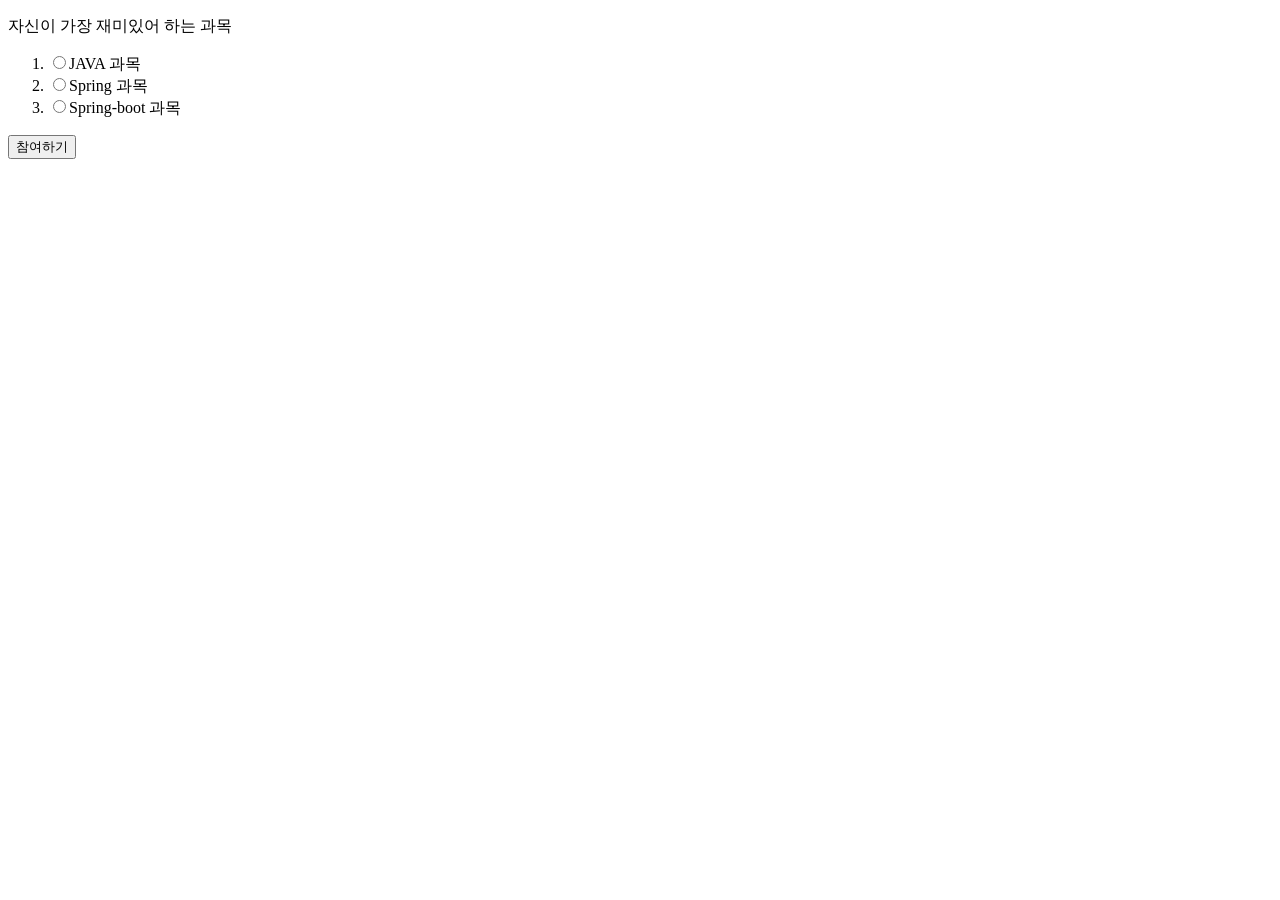
<file: kr.co.apink/src/main/webapp/index.html>
<!DOCTYPE html>
<html>
<head>
<meta charset="UTF-8">
<title>온라인 투표</title>
</head>
<body>
<form id="frm">
<p>자신이 가장 재미있어 하는 과목</p>
<ol>
<li><input type="radio" name="poll" value="1">JAVA 과목</li>
<li><input type="radio" name="poll" value="2">Spring 과목</li>
<li><input type="radio" name="poll" value="3">Spring-boot 과목</li>
</ol>
<input type="button" value="참여하기" onclick="pollok()">
</form>
</body>
<script>
//() => 화살표 함수
var pollok = () =>{
	let ea = frm.poll.length;
	let ck = false;
	for(var a = 0; a < ea; a++){
		if(frm.poll[a].checked == true){
			ck =true;
		}
	}
	frm.method="post";
	frm.action="./pollok.do";
	frm.submit();
}

</script>
</html>
</file>
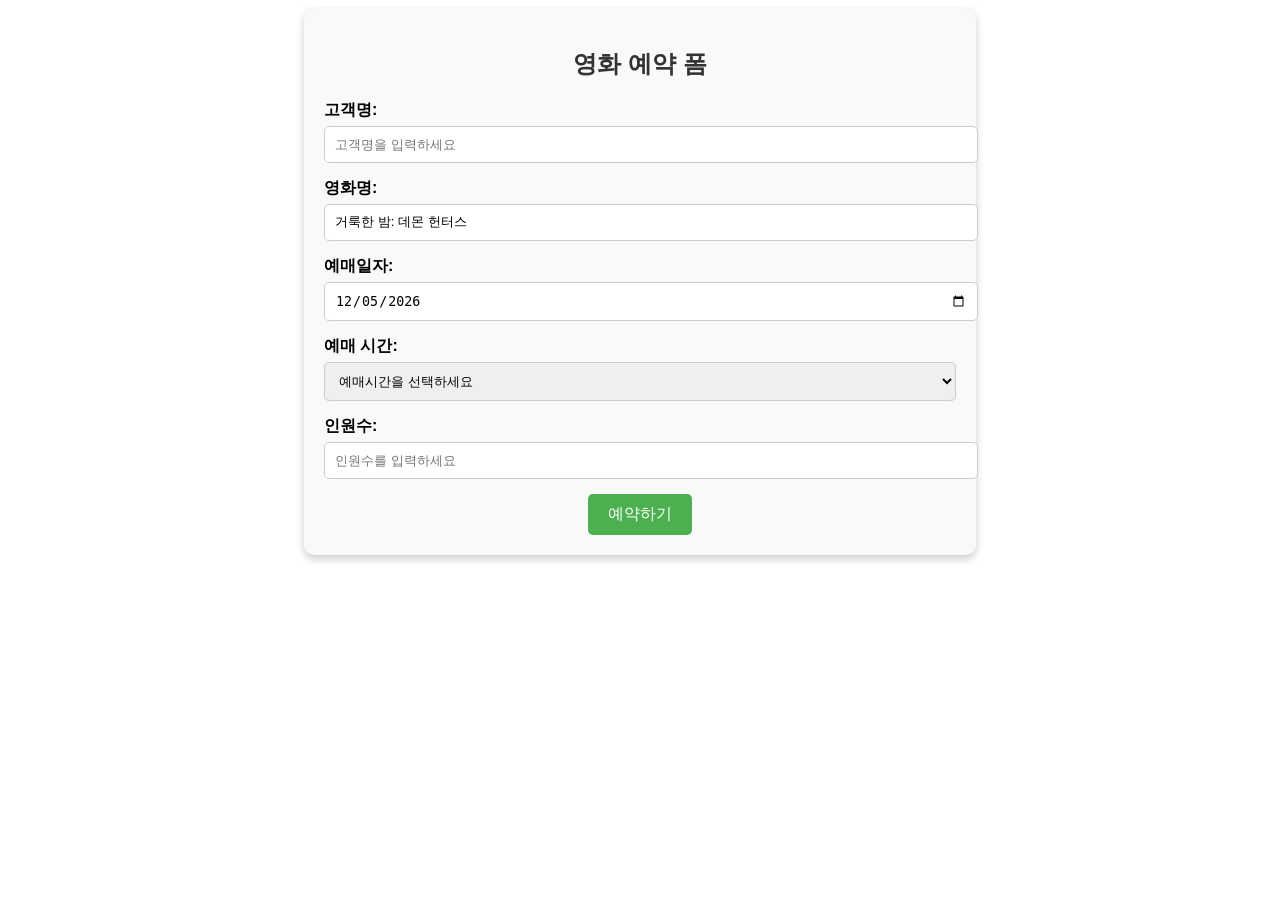
<file: kr.co.apink/src/main/webapp/movie_reserv.html>
<!DOCTYPE html>
<html>
<head>
    <meta charset="UTF-8">
    <title>영화 예약 시스템</title>
    <link rel-"stylesheet" href="./movie_main.css">
</head>
<body>
    
    <div style="width: 50%; margin: 0 auto; font-family: Arial, sans-serif; background-color: #f9f9f9; padding: 20px; border-radius: 10px; box-shadow: 0 4px 8px rgba(0, 0, 0, 0.2);">
        <h2 style="text-align: center; color: #333;">영화 예약 폼</h2>
        <form id="frm" action="./movie_reservok.do" method="POST" onsubmit="return reserve()">
            <div style="margin-bottom: 15px;">
            	<!-- 예매 고객의 고유번호 코드 (js 난수로 자동생성) -->
            	<input type="hidden" name="usercode" value="">
                <!-- 영화의 고유번호 코드 -->
                <input type="hidden" name="moviecode" value="402">
                <label for="customerName" style="display: block; font-weight: bold; margin-bottom: 5px;">고객명:</label>
                <input type="text" id="customerName" name="mname" placeholder="고객명을 입력하세요" style="width: 100%; padding: 10px; border: 1px solid #ccc; border-radius: 5px;" >
            </div>
            <div style="margin-bottom: 15px;">
                <label for="movieName" style="display: block; font-weight: bold; margin-bottom: 5px;">영화명:</label>
                <input type="text" id="movie-name" name="movienm" value="거룩한 밤: 데몬 헌터스"  readonly="readonly" style="width: 100%; padding: 10px; border: 1px solid #ccc; border-radius: 5px;">
            </div>
            <div style="margin-bottom: 15px;">
                <label for="reservationDate" style="display: block; font-weight: bold; margin-bottom: 5px;">예매일자:</label>
                <input type="date" id="reservationDate" name="mdate" style="width: 100%; padding: 10px; border: 1px solid #ccc; border-radius: 5px;" >
            </div>
            <div style="margin-bottom: 15px;">
                <label for="reservationTime" style="display: block; font-weight: bold; margin-bottom: 5px;">예매 시간:</label>
                <select id="reservationTime" name="mtime" style="width: 100%; padding: 10px; border: 1px solid #ccc; border-radius: 5px;" >
                <option value = "">예매시간을 선택하세요</option>
                <option value = "10:00">오전 10:00</option>
                <option value = "13:00">오후 13:00</option>
                <option value = "16:00">오후 16:00</option>
                <option value = "20:00">오후 20:00</option>
                </select>
            </div>
            <div style="margin-bottom: 15px;">
                <label for="numberOfPeople" style="display: block; font-weight: bold; margin-bottom: 5px;">인원수:</label>
                <input type="text" id="numberOfPeople" name="mperson" placeholder="인원수를 입력하세요" style="width: 100%; padding: 10px; border: 1px solid #ccc; border-radius: 5px;" min="1">
            </div>
            <div style="text-align: center;">
                <button type="submit" style="background-color: #4CAF50; color: white; padding: 10px 20px; border: none; border-radius: 5px; cursor: pointer; font-size: 16px;">예약하기</button>
            </div>
        </form>
    </div>
    <script src="./movie_main.js?v=1">


    </script>
</body>
</html>
</file>
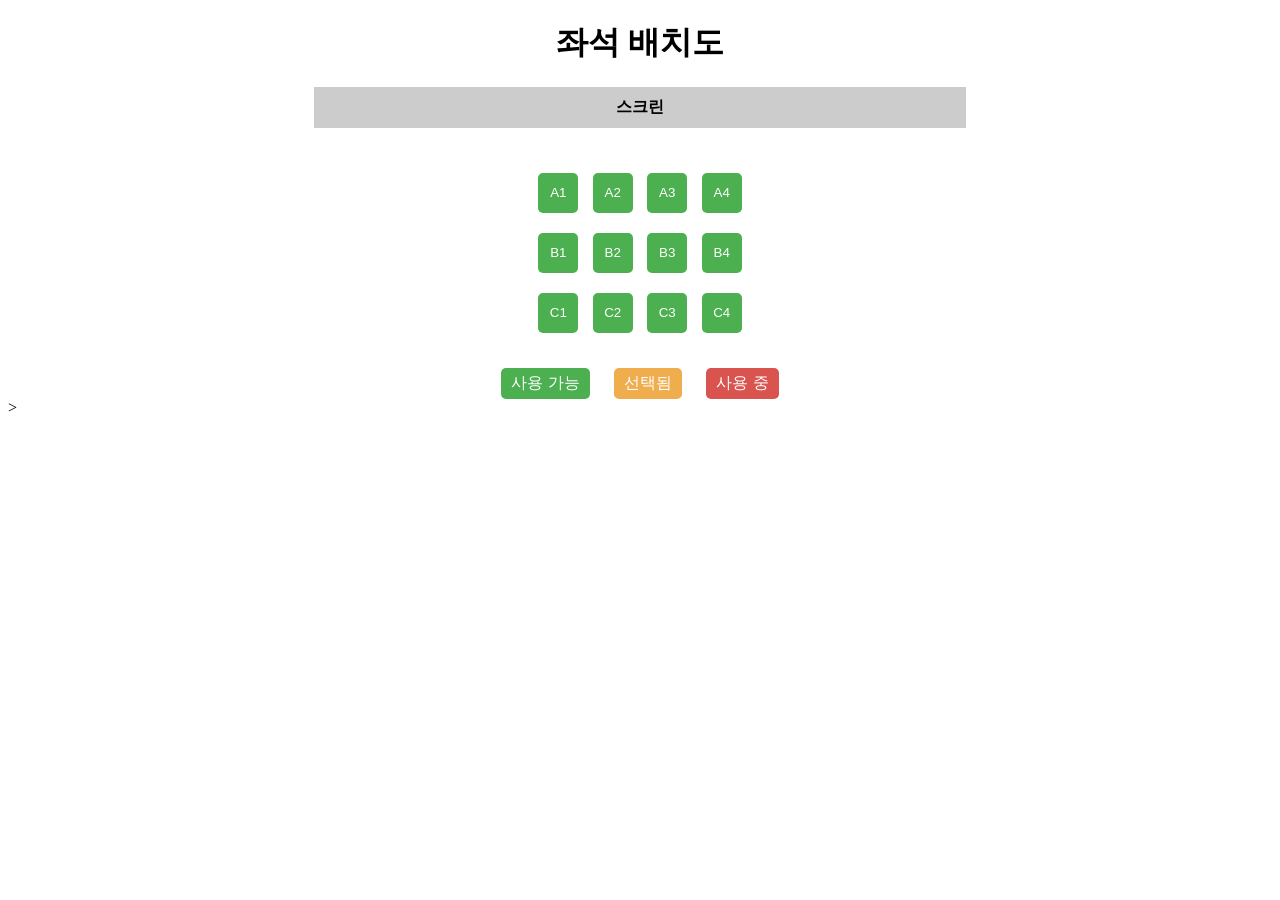
<file: kr.co.apink/src/main/webapp/movie_seat.html>
<!DOCTYPE html>
<html lang="ko">
<head>
    <meta charset="UTF-8">
    <meta name="viewport" content="width=device-width, initial-scale=1.0">
    <title>영화예매 [좌석배치 선택]</title>
    <link rel="stylesheet" href="./seat.css?v=2">
</head>
<body>
    <div class="seat-selection">
        <h1>좌석 배치도</h1>
        <div class="screen">스크린</div>
        <div class="seats">
            <div class="row">
                <button type="button" class="seat" data="1">A1</button>
                <button type="button" class="seat" data="2">A2</button>
                <button type="button" class="seat" data="3">A3</button>
                <button type="button" class="seat" data="4">A4</button>
            </div>
            <div class="row">
                <button type="button" class="seat" data="5">B1</button>
                <button type="button" class="seat" data="6">B2</button>
                <button type="button" class="seat" data="7">B3</button>
                <button type="button" class="seat" data="8">B4</button>
            </div>
            <div class="row">
                <button type="button" class="seat" data="9">C1</button>
                <button type="button" class="seat" data="10">C2</button>
                <button type="button" class="seat" data="11">C3</button>
                <button type="button" class="seat" data="12">C4</button>
            </div>
        </div>
        <div class="legend">
            <span class="available">사용 가능</span>
            <span class="selected">선택됨</span>
            <span class="occupied">사용 중</span>
        </div>
    </div>
   <script src="seat.js?v=2"></script>>
    
</body>
</html>
</file>
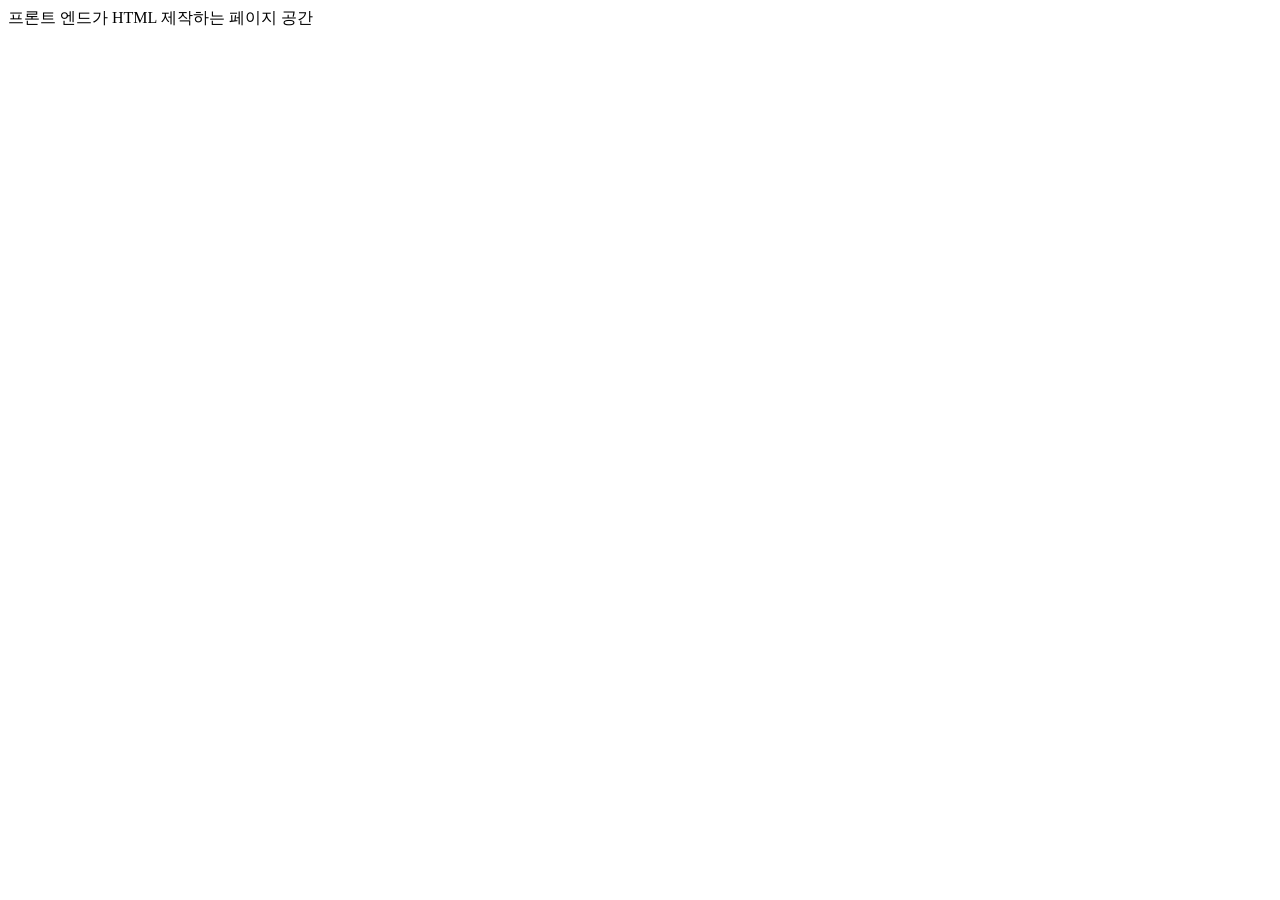
<file: kr.co.apink/src/main/resources/static/abc.html>
<!DOCTYPE html>
<html lang="en">
<head>
    <meta charset="UTF-8">
    <meta name="viewport" content="width=device-width, initial-scale=1.0">
    <title>Front-end Page</title>
</head>
<body>
    프론트 엔드가 HTML 제작하는 페이지 공간
</body>
<script>
function test(){
    alert("test");
}

</script>
</html>
</file>
<file: kr.co.apink/src/main/webapp/seat.css>
.seat-selection {
    text-align: center;
    font-family: Arial, sans-serif;
}




.screen {
    margin: 20px auto;
    padding: 10px;
    background-color: #ccc;
    width: 50%;
    text-align: center;
    font-weight: bold;
}
.seats {
    display: inline-block;
    margin-top: 20px;
}
.row {
    margin-bottom: 10px;
}
/* 좌석 예매 완료료 */
.seat_comp{
    background-color: #d9534f !important;
}


.seat {
    width: 40px;
    height: 40px;
    margin: 5px;
    background-color: #4CAF50;
    border: none;
    border-radius: 5px;
    color: white;
    cursor: pointer;
}
.seat.occupied {
    background-color: #d9534f;
    cursor: not-allowed;
}
.seat.selected {
    background-color: #f0ad4e;
}
.legend {
    margin-top: 20px;
}
.legend span {
    display: inline-block;
    margin: 0 10px;
    padding: 5px 10px;
    border-radius: 5px;
}
.legend .available {
    background-color: #4CAF50;
    color: white;
}
.legend .selected {
    background-color: #f0ad4e;
    color: white;
}
.legend .occupied {
    background-color: #d9534f;
    color: white;
}
</file>
